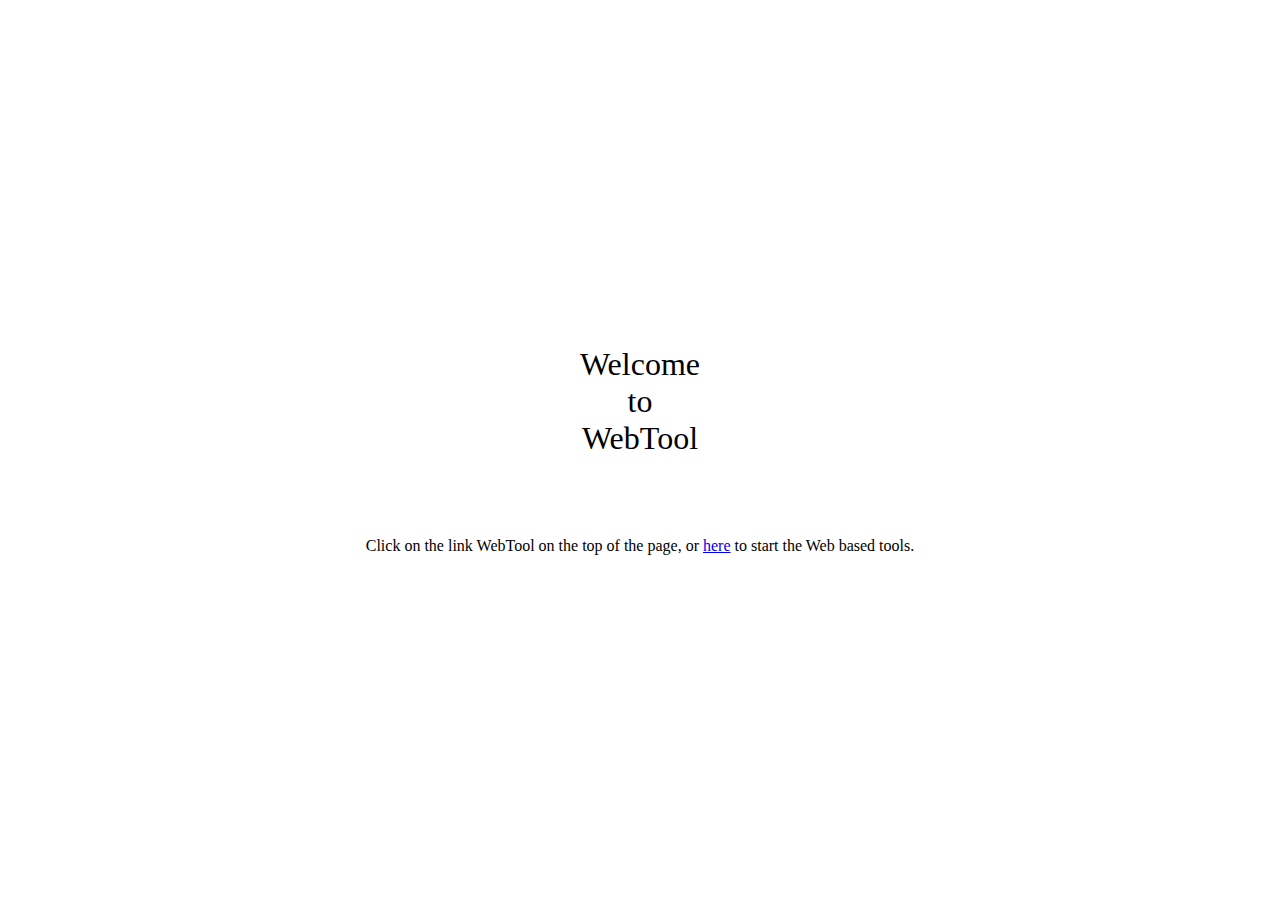
<file: lib/webtool-0.8.7/priv/root/doc/start_info.html>
<HTML>
<HEAD>
</HEAD>
<BODY BGCOLOR="#FFFFFF">
<TABLE WIDTH=100% HEIGHT=100%>
<TR VALIGN="middle">
<TD ALIGN="center">

<TABLE WIDTH="60%">
<TR>
<TD ALIGN="center"><FONT SIZE=6>Welcome <BR> to<BR> WebTool</FONT></TD>
</TR>

<TR>
<TD><BR><BR><BR><BR>
</TD>
</TR>

<TR>
<TD ALIGN="center">Click on the link WebTool on the top of the page, or <A HREF=tool_management.html>here</a> to start the Web based tools.</TD>
</TR>
</TABLE>

</TD>
</TR>
</TABLE>
</BODY>
</HTML>
</file>
